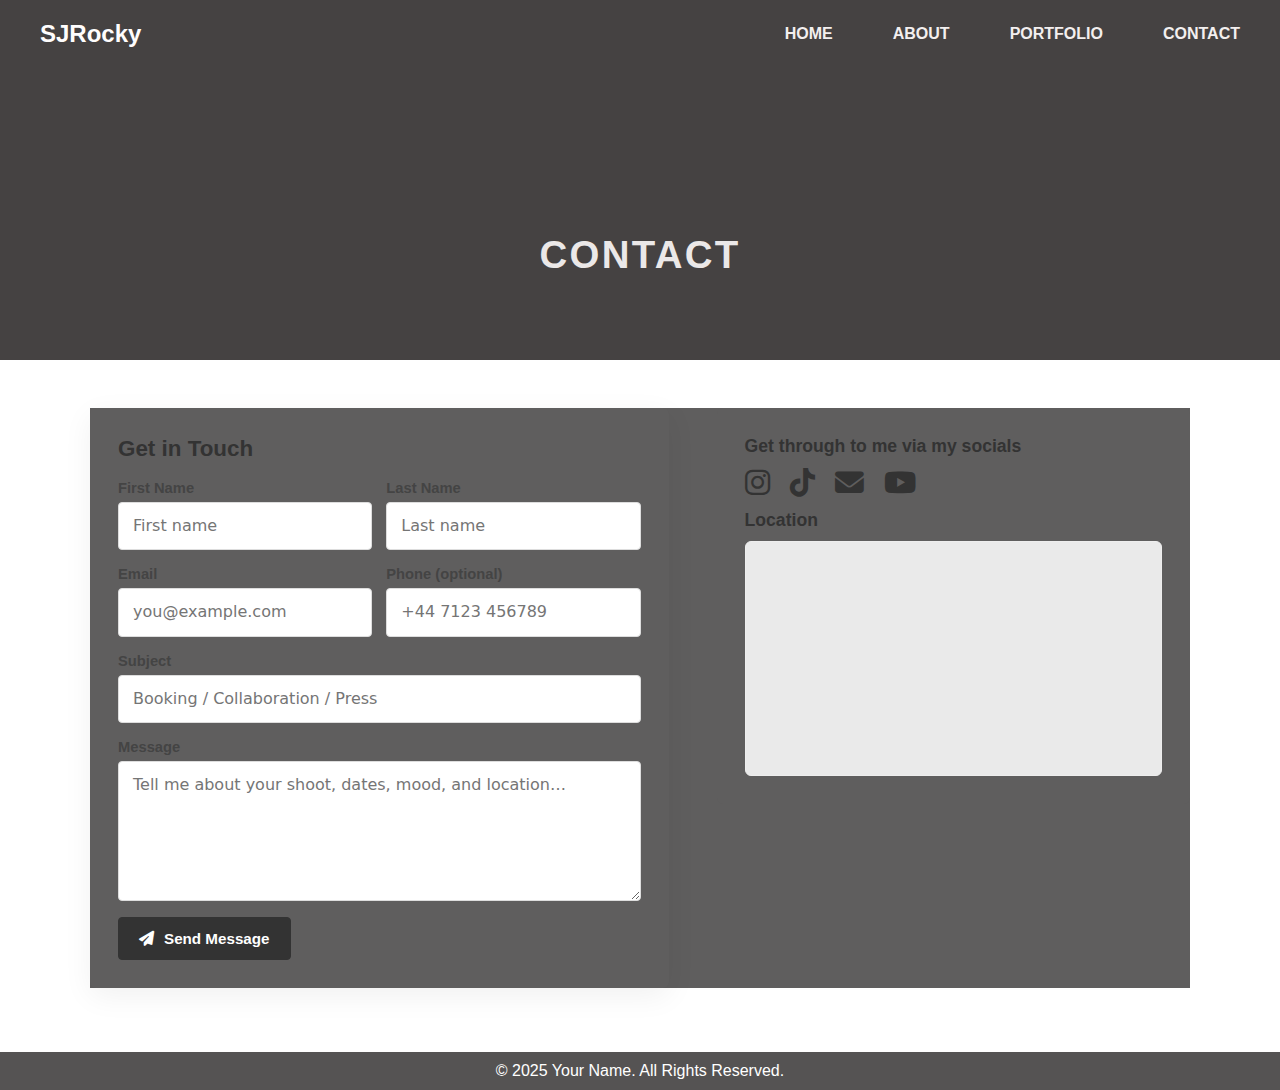
<file: Contact.html>
<!DOCTYPE html>
<html lang="en">
<head>
    <link rel="stylesheet" href="https://cdnjs.cloudflare.com/ajax/libs/font-awesome/6.5.0/css/all.min.css"/>
    <meta charset="UTF-8">
    <meta name="viewport" content="width=device-width, initial-scale=1.0">
    <title>S JOrok Photos</title>
    <link rel="stylesheet" href="styles.css">
</head>
<body class="inner">
   <header>
        <div>
        <a href="index.html" class="logo">SJRocky</a>
        </div>

        <div class="topnav">
                <a href="index.html">HOME</a>
                <a href="About.html">ABOUT</a>
                <a href="Portfolio.html">PORTFOLIO</a>
                <a class="active" href="Contact.html">CONTACT</a>
        </div>
    </header>

     <main>
    <!-- Hero Banner -->
    <section class="contact-hero">
      <h1>CONTACT</h1>
    </section>

    <!-- Content wrapper -->
    <section class="contact-wrap">
      <!-- Contact Form -->
      <form class="contact-form" action="#" method="post">
        <h2>Get in Touch</h2>
        <div class="row-2">
          <div class="field">
            <label for="firstName">First Name</label>
            <input id="firstName" name="firstName" type="text" placeholder="First name" required>
          </div>
          <div class="field">
            <label for="lastName">Last Name</label>
            <input id="lastName" name="lastName" type="text" placeholder="Last name" required>
          </div>
        </div>

        <div class="row-2">
          <div class="field">
            <label for="email">Email</label>
            <input id="email" name="email" type="email" placeholder="you@example.com" required>
          </div>
          <div class="field">
            <label for="phone">Phone (optional)</label>
            <input id="phone" name="phone" type="tel" placeholder="+44 7123 456789">
          </div>
        </div>

        <div class="field">
          <label for="subject">Subject</label>
          <input id="subject" name="subject" type="text" placeholder="Booking / Collaboration / Press" required>
        </div>

        <div class="field">
          <label for="message">Message</label>
          <textarea id="message" name="message" placeholder="Tell me about your shoot, dates, mood, and location…" required></textarea>
        </div>

        <button class="btn-primary" type="submit">
          <i class="fa-solid fa-paper-plane"></i> Send Message
        </button>
        </form>

      <!-- Contact Info -->
        <aside class="contact-aside">
        <div>
          <h3>Get through to me via my socials</h3>
            <div class="social-inline">
            <a href="https://instagram.com/yourhandle" target="_blank"><i class="fab fa-instagram"></i></a>
            <a href="https://tiktok.com/@yourhandle" target="_blank"><i class="fab fa-tiktok"></i></a>
            <a href="mailto:sav1@gmail.com"><i class="fas fa-envelope"></i></a>
            <a href="https://youtube.com/yourchannel" target="_blank"><i class="fab fa-youtube"></i></a>
        </div>
        </div>

        <div>
          <h3>Location</h3>
          <div class="map-embed">
            <iframe class="map" loading="lazy" allowfullscreen
              referrerpolicy="no-referrer-when-downgrade"
              src="https://www.google.com/maps/embed?pb=!1m14!1m12!1m3!1d19800.000000000004!2d-0.1276!3d51.5072!2m3!1f0!2f0!3f0!3m2!1i1024!2i768!4f13.1!5e0!3m2!1sen!2sUK!4v0000000000000">
            </iframe>
          </div>
        </div>
      </aside>
    </section>
  </main>

    <footer>
        <p>&copy; 2025 Your Name. All Rights Reserved.</p>
    </footer>

<script>
  (function () {
    function atPageBottom() {
      // Adjust threshold to trigger a bit before absolute bottom if you wish.
      const threshold = 8; 
      const reached = window.innerHeight + window.scrollY >= document.body.offsetHeight - threshold;
      document.body.classList.toggle('at-bottom', reached);
    }

    window.addEventListener('scroll', atPageBottom, { passive: true });
    window.addEventListener('resize', atPageBottom);
    window.addEventListener('load', atPageBottom);
    atPageBottom();
  })();
</script>


</body>
</html>
</file>
<file: styles.css>
* {
    margin: 0;
    padding: 0;
    box-sizing: border-box;
}

body {
    font-family: Arial, sans-serif;
    color: #333;
}


.home header {
  padding: 20px 40px;    /* match others */
}

.home header .topnav a {
  font-size: 1.1rem;     /* optional: make links look bigger */
}



/* Transparent overlay header on top of the first section on EVERY page */
header {
  position: absolute;            /* sit OVER the hero, not in the flow */
  top: 0; left: 0; right: 0;
  display: flex;
  align-items: center;
  justify-content: space-between;
  padding: 20px 40px;
  background: transparent;       /* no white bar */
  box-shadow: none;
  backdrop-filter: none;
  z-index: 1000;
  transition: color .25s ease;
}

/* link/text defaults controlled per page scope */
header .logo,
header .topnav a {
  font-family: 'Poppins', sans-serif;
  font-weight: 700;
  text-decoration: none;
  transition: color .25s ease;
  z-index: 1000;
}

/* ========== HOME PAGE ==========
   - Header overlays hero at top, then scrolls away and stays hidden.
   - It should NOT pop in at the bottom. */
.home header {
  position: relative;           /* overlays hero at top of page */
  top: 0; left: 0; right: 0;
  background: transparent;
  box-shadow: none;
  backdrop-filter: none;

  /* Hidden state after it scrolls away */
  opacity: 0;
  transform: translateY(-12px);
  pointer-events: none;
}

/* Make logo/nav light when it's over the hero at the very top */
.home header .logo,
.home header .topnav a { color: #fff; }

/* Keep it hidden even at bottom (no override for .home.at-bottom) */


/* ========== INNER PAGES ==========
   - Header is hidden while scrolling
   - Pops in as sticky at top ONLY when user reaches bottom */
.inner header {
  /* start hidden */
  position: absolute;
  top: 0; left: 0; right: 0;
  background: transparent;
  box-shadow: none;
  backdrop-filter: none;
  z-index: 2000;
  opacity: 1;
}


/* The contact-hero overlay should NOT intercept clicks */
.contact-hero::after {
  pointer-events: none;       /* <-- let clicks pass through */
}


/* When user reaches bottom: show as sticky with background */
.inner.at-bottom header {
  position: fixed;
  top: 0;
  opacity: 1;
  transform: translateY(0);
  pointer-events: auto;
  background: rgba(231, 229, 229, 0.97);
  box-shadow: 0 6px 24px rgba(0,0,0,.08);
  backdrop-filter: blur(6px);
}


.inner.at-bottom header {
  padding: 20px 40px;   /* reduce vertical space */
}

.inner.at-bottom .logo {
  font-size: 1.2em;     /* optional: slightly smaller logo */
}

.inner.at-bottom .topnav a {
  font-size: 0.95rem;   /* optional: slightly smaller links */
}



/* Dark text on inner pages when visible */
.inner.at-bottom header .logo,
.inner.at-bottom header .topnav a { color: #222; }

.inner.at-bottom header .topnav a:hover { color: #888; }

/* If inner pages have content under a fixed header when visible */
.inner main { padding-top: 0; }  /* stays 0 since header is hidden until bottom */



.logo {
    font-size: 1.5em;
    font-weight: bold;
    color: #fffdfd;
    text-decoration: none;
    /* Logo stays at left, no changes needed */
    font-family: 'Poppins', sans-serif;
    font-weight: 700; 
}


.logo:hover {
    color: #333;
}

/* Light text while over hero */
header .logo,
header .topnav a {
  background: transparent;             /* visible on photos */
  transition: color .3s ease;
}



/* Ensure the hero fills the first screen */
.slideshow-container, .hero {
  height: 100vh;              /* you already have this for the hero */
  position: relative;
}


/* Nav aligned right */
.topnav {
    display: flex;
    gap: 60px;
    
    top: 40px;
    left: 60px;
}


/* Tablet */
@media (max-width: 1024px) {
  .topnav {
    gap: 30px;   /* tighter spacing */
  }
  .topnav a {
    font-size: 0.95rem;  /* slightly smaller text */
  }
}

/* Mobile */
@media (max-width: 640px) {
  .topnav {
    gap: 18px;   /* even smaller gap */
  }
  .topnav a {
    font-size: 0.85rem;  /* smaller text to keep in one line */
  }
}



.topnav a {
    text-decoration: none;
    color: #f3efef;
    font-weight: 800;
    font-family: 'Poppins', sans-serif;
    font-size: 1rem;
    top: 40px;
    left: 60px;
}

.topnav a.active {
    border-bottom: none;
}

.topnav a:hover {
    color: #888;
}


/* About Hero */
.about-hero {
  position: relative;
  width: 100%;
  height: 100vh;              /* full screen like home */
  overflow: hidden;
}

.about-hero img {
  width: 100%;
  height: 100%;
  object-fit: cover;
  display: block;
  object-position: 50% 10%;  /* centered horizontally, 15% from top */
}

.about-hero .hero-text {
  position: absolute;
  top: 80%;
  left: 50%;
  transform: translate(-50%, -50%);
  color: #f5f2f2;
  text-align: center;
  z-index: 2;
}

.about-hero .hero-text h1 {
  font: 700 3rem 'Poppins', sans-serif;
  margin-bottom: 12px;
}

.about-hero .hero-text p {
  font: 400 1.2rem 'Poppins', sans-serif;
  max-width: 600px;
}

/* Optional: justify for a magazine feel */
.about-text p { text-align: justify; }


/* Full-width background */
.about-section {
  background: #f0f0f0;    /* same as CTA */
  width: 100%;            /* stretch across screen */
  padding: 30px 0;        /* vertical breathing space */
}


.about-content {
  max-width: 1200px;      /* keep text readable, not too wide */
  margin: 0px auto;     /* centered in page */
  display: grid;
  grid-template-columns: 2fr 1fr;  /* two equal columns */
  gap: 40px;             /* spacing between text and image */
  align-items: center;   /* vertical centering */
  padding: 40px 20px;
  background: #f0f0f0;  /* <-- same as CTA background */
}

.about-text {
  font-family: 'Poppins', sans-serif;
  font-size: 1.05rem;   /* slightly bigger than default */
  line-height: 1.8;     /* better vertical spacing */
  letter-spacing: 0.3px; /* subtle spacing for elegance */
  color: #333;          /* easy-to-read color */
  max-width: 800px;     /* keeps text from stretching too wide */
  margin-left: 80px; /* centers the text block */
  margin-right: auto;       
  text-align: left;     /* professional alignment */
}


.about-photo img {
  width: 100%;
  border-radius: 8px;     /* optional, looks modern */
  object-fit: cover;
  max-width: 300px;     /* limit how big the image can grow */
}


/* Responsive tweak so it doesn’t look awkward on phones */
@media (max-width: 768px) {
  .about-content {
    margin: 40px 0;
    padding: 0 16px;
  }
  .about-text {
    max-width: 100%;
    margin-left: 16px;         /* smaller left offset on mobile */
    margin-right: 16px;
    letter-spacing: 0.2px;
    line-height: 1.75;
  }
  .about-hero .hero-text h1 { font-size: 2.2rem; }
  .about-hero .hero-text { top: 72%; }
}



/* middle navigation that is in the middle of the home page and about page*/
/* Secondary nav inside social section */
/* Middle navigation (used on multiple pages, e.g. Home + About) */
.midnav {
  display: flex;
  justify-content: center;   
  align-items: center;
  gap: 48px;
  margin-bottom: 38px;
  transform: translateY(-80px);
  flex-wrap: wrap;
}

.midnav a {
  text-decoration: none;
  font-family: 'Montserrat', Raleway;
  font-weight: 800;
  font-size: 1.05rem;
  color: #333;
  padding-bottom: 4px;
  transition: color .2s ease, border-color .2s ease;
  border-bottom: 2px solid transparent;
}

.midnav a:hover {
  color: #201e1e;
  border-bottom-color: #888;
}

.midnav a.active {
  border-bottom-color: #000;
}


/* text section under "Branded works" in About page*/
.section-intro {
  max-width: 950px;       /* keeps text readable */
  margin: 20px auto 0;    /* centers it below the heading */
  font-size: 1.1rem;
  line-height: 1.8;
  color: #444;            /* softer than pure black */
  font-family: 'Poppins', sans-serif;
}


.feature-grid {
  display: grid;
  grid-template-columns: repeat(4, minmax(0, 1fr)); /*4 columns but also allow shrink */
  gap: 15px;
  max-width: 1200px;   /* keep it contained */
  margin: 40px auto 0;      /* center the grid */
}

/* Let grid items shrink with the column */
.feature-card {
  position: relative;
  text-align: center;
  min-width: 0; 
}

.feature-card img {
  display: block;
  width: 100%;
  height: 400px;             /* fixed height for consistency */
  object-fit: cover;         /* crop nicely */
  border-radius: 2px;        /* smooth edges */
  margin-bottom: 6px;
  transition: transform .3s ease, box-shadow .3s ease;
}

/* hover image hidden */
.feature-card .img-hover {
  position: relative;
  top: 0; left: 0;
  width: 100%;
  height: 100%;
  opacity: 0;
}


/* Fixed image area that both images occupy */
.feature-card .image-box {
  position: relative;
  width: 100%;
  height: 400px;         /* exact display height */
  border-radius: 2px;
  overflow: hidden;      /* keeps images contained */
}

/* Both images sit exactly on top of each other */
.feature-card .image-box img {
  position: absolute;
  inset: 0;              /* top/right/bottom/left: 0 */
  width: 100%;
  height: 100%;
  object-fit: cover;
  border-radius: inherit;
  display: block;
  margin: 0;             /* important: no margin on images */
  transition: opacity 0.4s ease;
  filter: brightness(.98) contrast(.94) saturate(.95);
}


/* default image visible */
.feature-card .img-default { opacity: 1; }


/* Remove zoom/shadow on images entirely */
.feature-card img:hover {
  transform: none;
  box-shadow: none;
}


/* Default visible, hover hidden */
.feature-card .img-default { opacity: 1; }
.feature-card .img-hover   { opacity: 0; }


/* swap on hover */
.feature-card:hover .img-default { opacity: 0; }
.feature-card:hover .img-hover { opacity: 1; }


.feature-card img:hover {
  transform: scale(1.05);    /* zoom on hover */
  box-shadow: 0 8px 24px rgba(0,0,0,0.2);
}

.feature-card .img-default { object-position: 50% 45%; } /* center x, slightly up y */
.feature-card .img-hover   { object-position: 50% 40%; }


.feature-card h3 {
  font-family: 'Poppins', sans-serif;
  font-size: 1.2rem;
  margin-bottom: 6px;
  margin: 10px 0 6px;  /* spacing below image */
  color: #333;
}

.feature-card a {
  display: block;           /* block anchor avoids inline width quirks */
  color: inherit;
  text-decoration: none;
}


.feature-card p {
  font-size: 0.95rem;
  color: #555;
  line-height: 1.5;
}

.feature-card h3,
.feature-card p {
  overflow-wrap: anywhere; /* long words/titles won’t blow the column */
}


@media (max-width: 1024px) {
  .feature-grid {
    grid-template-columns: repeat(2, 1fr);
  }
}


@media (max-width: 640px) {
  .feature-grid {
    grid-template-columns: 1fr;
  }
}




/* CTA Section */
.cta-section {
  text-align: center;
  padding: 40px 0;             /* controls height (~2 inches tall depending on screen) */
  background: #f0f0f0;         /* background strip color */
  margin:  0;              /* space above & below */
}

/* Button inside CTA */
.btn-contact {
  display: inline-block;
  padding: 14px 34px;
  background: #333;            /* button color */
  color: #fff;
  font: 700 1rem 'Poppins', sans-serif;
  text-decoration: none;
  border-radius: 4px;
  transition: background 0.3s ease, transform 0.2s ease;
}

.btn-contact:hover {
  background: #000;
  transform: translateY(-2px);
}



/* Hero Banner */
.hero img {
    width: 100%;
    height: 100vh;
    object-fit: cover;
    object-position: 50% 20%;  /* X Y values */     /* <-- show the top part of the image */
}

.hero-text {
  position: absolute;
  top: 79%;             /* adjust up/down */
  left: 50%;
  transform: translateX(-50%);
  color: #ffffff;
  font-size: 1.5rem;
  font-family: 'Poppins', sans-serif;
  font-weight: 600;
  text-align: center;
  z-index: 1001;        /* stays above image */
  max-width: 90%;       /* keeps it from overflowing on mobile */
}


/* Section */
.section {
    padding: 30px 40px 80px;
    text-align: center;
}

.section h2 {
    margin-bottom: 20px;
}

/* Portfolio Gallery */
.gallery {
    display: grid;
    grid-template-columns: repeat(auto-fit, minmax(250px, 1fr));
    gap: 15px;
}

.gallery img {
    width: 100%;
    border-radius: 5px;
}

/* Footer */
footer {
    background: #555353;
    color: white;
    text-align: center;
    padding: 10px;      
    bottom: 0;            /* To the bottom of viewport */
    left: 0;
    width: 100%;          /* Full width */
    z-index: 1000;        /* On top */
}

/* Slideshow container (top 60% of page) */
.slideshow-container {
  position: relative;
  width: 100%;
  height: 100vh; /* 60% + a little extra to require a small scroll */
  overflow: hidden;
  margin-top: 0;
}

.slide-counter {
  position: absolute;
  bottom: 20px;
  right: 30px;
  background: rgba(0,0,0,0.5);
  color: white;
  padding: 6px 12px;
  border-radius: 4px;
  font: 600 14px 'Poppins', sans-serif;
  z-index: 1002;
  pointer-events: none;
}

.slides img {
    width: 100%;
    height: 100%;      /* Fill the slideshow container height */
    object-fit: cover; /* Crop if needed, keep aspect ratio */
    object-position: 50% 30%;  /* X Y values */ 
    display: block;    /* Remove default inline gap */
}

.slides {
    position: absolute;
    width: 100%;
    height: 100%;
    top: 0;
    left: 0;
    display: none; /* hide all by default */
}

.slides.active {
    display: block; /* show only active slide */
}


/* Social section (bottom 40% of page) */
.social-section {
    background-color: #868383;
    padding: 50px 20px;
    text-align: center;
    height: 80vh;
    display: flex;
    flex-direction: column;
    justify-content: center;
}

.social-section h2 {
    margin-bottom: 20px;
}

.social-icons {
    display: flex;
    justify-content: center;
    gap: 40px;
    font-size: 1.8rem;
    transform: translateY(-80px); /* to adjust the vertical position of icons */
}

.social-icons a {
    color: #333;
    transition: color 0.3s;
}

.social-icons a:hover {
    color: #535151;
}

/* Fade animation for slides */
.fade {
    animation: fadeEffect 1s ease-in-out;
}

@keyframes fadeEffect {
    from {opacity: 0.4}
    to {opacity: 1}
}


/* equal spacing from edges & vertical center */
.prev, .next {
  position: absolute;
  top: 80%;
  transform: translateY(-40%);
  width: 120px;   /* matches SVG width */
  height: 40px;   /* you can change later for height plans */
  display: flex;
  align-items: center;
  justify-content: center;
  background: transparent;
  z-index: 1001;
  cursor: pointer;
  user-select: none;
}

/* same distance from edges */
.prev { left: 80px; }
.next { right: 80px; }

/* hover color change stays the same */
.arrow-icon line,
.arrow-icon polyline { stroke: rgb(218, 218, 215); transition: stroke .3s;
}

.prev:hover .arrow-icon line,
.prev:hover .arrow-icon polyline,
.next:hover .arrow-icon line,
.next:hover .arrow-icon polyline { stroke: rgb(163, 128, 128);
 }


.gallery-btn {
  position: absolute;
  top: 92%;                     /* same vertical base as arrows */
  left: 50%;                     /* center horizontally */
  transform: translate(-50%, -40%); /* match arrow vertical shift */
  padding: 20px 64px;
  background: #535352;
  color: rgb(219, 217, 217);
  text-decoration: none;
  font-weight: 600;
  border-radius: 2px;
  z-index: 1001;                 /* keep above slideshow */
  cursor: pointer;
  transition: background 0.3s ease, transform 0.2s ease;
  
  font-family: 'Times New Roman', serif; /* Unique font for this button */
  font-size: 20px;
}

.gallery-btn:hover {
  background: #636362;
  transform: translate(-50%, -40%) scale(1.05);
}




/* Hero Banner */
.contact-hero {
  height: 40vh;
  min-height: 300px;
  padding-top: 150px;
  background: #000000;
  position: relative;
  display: flex; align-items: center; justify-content: center;
}
.contact-hero::after {
  content: ""; position: absolute; inset: 0; background: rgba(199, 188, 188, 0.35);
}
.contact-hero h1 {
  position: relative; color: #ffffff; font: 700 2.4rem 'Poppins', sans-serif;
  letter-spacing: .06em; text-shadow: none;
}

/* Layout */
.contact-wrap {
  width: min(1100px, 92%);
  margin: 48px auto 64px;
  display: grid;
  grid-template-columns: 1.1fr .9fr;
  gap: 48px;
  background: #5f5e5e;
}

@media (max-width: 900px) {
  .contact-wrap { grid-template-columns: 1fr; }
}

/* Contact Form */
.contact-form {
  background: #5f5e5e; padding: 28px; border-radius: 6px;
  box-shadow: 0 8px 30px rgba(0,0,0,.06);
}
.contact-form h2 {
  font: 700 1.4rem 'Poppins', sans-serif; margin-bottom: 18px;
}
.field { display: grid; gap: 6px; margin-bottom: 16px; }
.field label { font: 600 .92rem 'Poppins', sans-serif; color: #444; }
.field input, .field textarea, .field select {
  padding: 12px 14px; border: 1px solid #ddd; border-radius: 4px;
  font: 500 1rem/1.4 system-ui, Arial, sans-serif;
  outline: none; background: #fff;
}
.field textarea { min-height: 140px; resize: vertical; }
.row-2 { display: grid; grid-template-columns: 1fr 1fr; gap: 14px; }
@media (max-width: 640px){ .row-2 { grid-template-columns: 1fr; } }

/* Button */
.btn-primary {
  display: inline-flex; align-items: center; justify-content: center; gap: 10px;
  padding: 12px 20px; border-radius: 4px; border: 1px solid #333;
  background: #333; color: #fff; font: 700 .95rem 'Poppins', sans-serif;
  text-decoration: none; cursor: pointer;
  transition: transform .12s ease, background .2s ease, color .2s ease, border-color .2s ease;
}
.btn-primary:hover {
  transform: translateY(-1px); background: #000; border-color: #000;
}

/* Contact Aside */
.contact-aside {
  background: #5f5e5e; 
  padding: 28px; 
  border-radius: 6px;
  display: grid; gap: 10px; height: fit-content;
}

.contact-aside h3 {
  font: 700 1.1rem 'Poppins', sans-serif; margin-bottom: 6px;
}

.info-line {
  display: flex; align-items: center; gap: 12px; color: #333;
  font: 500 1rem/1.5 system-ui, Arial, sans-serif;
}
.info-line i { width: 22px; text-align: center; }

/* Social */
.social-inline {
  display: flex;
  gap: 20px;
  margin-top: 10px;
  font-size: 2rem;   /* adjust size */
  justify-content: flex-start; /* keep aligned left inside aside */
}

.social-inline a {
  color: #333;
  transition: color 0.3s;
}

.social-inline a:hover {
  color: #888;
}


/* Map */
.map-embed {
  margin-top: 10px; border-radius: 6px; overflow: hidden;
  border: 1px solid #eee; aspect-ratio: 16/9; background: #eaeaea;
}
iframe.map { width: 100%; height: 100%; border: 0; }

/* Social icons inside contact aside */
.contact-aside .social-inline a {
  font-size: 1.8rem;   /* adjust size */
  transition: transform 0.2s ease, color 0.3s ease;
}

.contact-aside .social-inline a:hover {
  transform: scale(1.15); /* little zoom effect */
}

/* Brand colors 
.contact-aside .social-inline .fa-instagram { color: #E1306C; } /* pink gradient IG main 
.contact-aside .social-inline .fa-tiktok    { color: #010101; } /* black default 
.contact-aside .social-inline .fa-envelope  { color: #D44638; } /* Gmail red 
.contact-aside .social-inline .fa-youtube   { color: #FF0000; }  /* YouTube red */


/* Default color for all icons */
.social-icons a,
.social-inline a {
  color: #333;  /* neutral by default */
  transition: color 0.3s ease;
}

/* Instagram */
.social-icons a:hover .fa-instagram,
.social-inline a:hover .fa-instagram {
  color: #E1306C; /* Instagram pink */
}

/* TikTok */
.social-icons a:hover .fa-tiktok,
.social-inline a:hover .fa-tiktok {
  color: #010101; /* TikTok black */
}

/* YouTube */
.social-icons a:hover .fa-youtube,
.social-inline a:hover .fa-youtube {
  color: #FF0000; /* YouTube red */
}

/* Gmail */
.social-icons a:hover .fa-envelope,
.social-inline a:hover .fa-envelope {
  color: #D44638; /* Gmail red */
}

/* LinkedIn (if you plan to add it) */
.social-icons a:hover .fa-linkedin,
.social-inline a:hover .fa-linkedin {
  color: #0077B5; /* LinkedIn blue */
}
</file>
